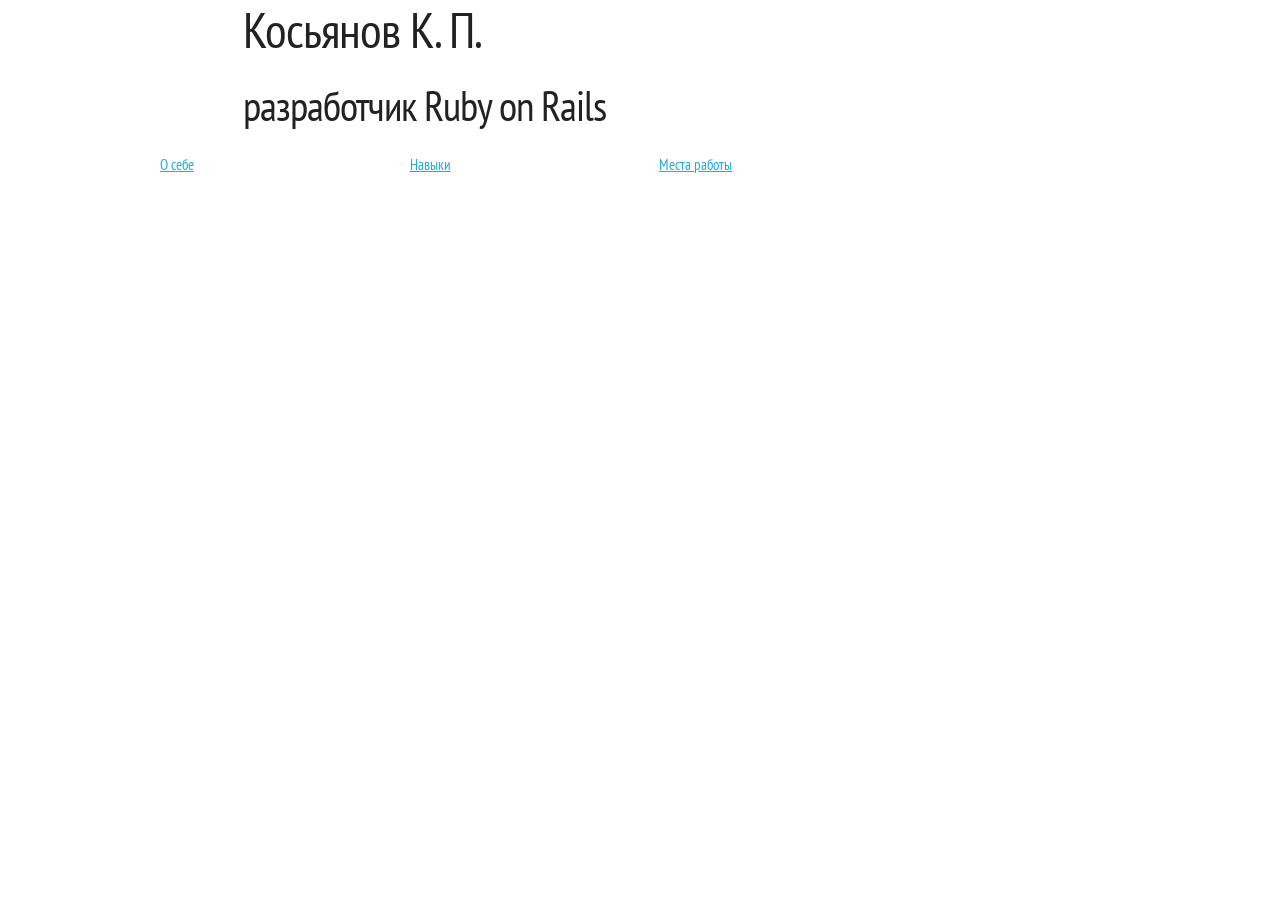
<file: index.html>
<!DOCTYPE html>
<html lang="ru">
<head>
    <meta charset="UTF-8">
    <title>Резюме</title>

    <link
            href='https://fonts.googleapis.com/css?family=PT+Sans+Narrow:400,700&subset=latin,cyrillic'
            rel='stylesheet' type='text/css'>

    <link rel="stylesheet" href="css/normalize.css">
    <link rel="stylesheet" href="css/skeleton.css">

</head>

<body>

<div class="container">

    <div class="column offset-by-one">
        <h1>Косьянов К. П.</h1>
    </div>

    <div class="column offset-by-one">
        <h2>разработчик Ruby on Rails</h2>
    </div>

    <div class="row">
        <div class="columns three button-primary">
            <a href="about.html">О себе</a>
        </div>
        <div class="columns three button-primary">
            <a href="skills.html">Навыки</a>
        </div>
        <div class="columns three button-primary">
            <a href="works.html">Места работы</a>
        </div>
    </div>

</div>

</body>
</html>
</file>
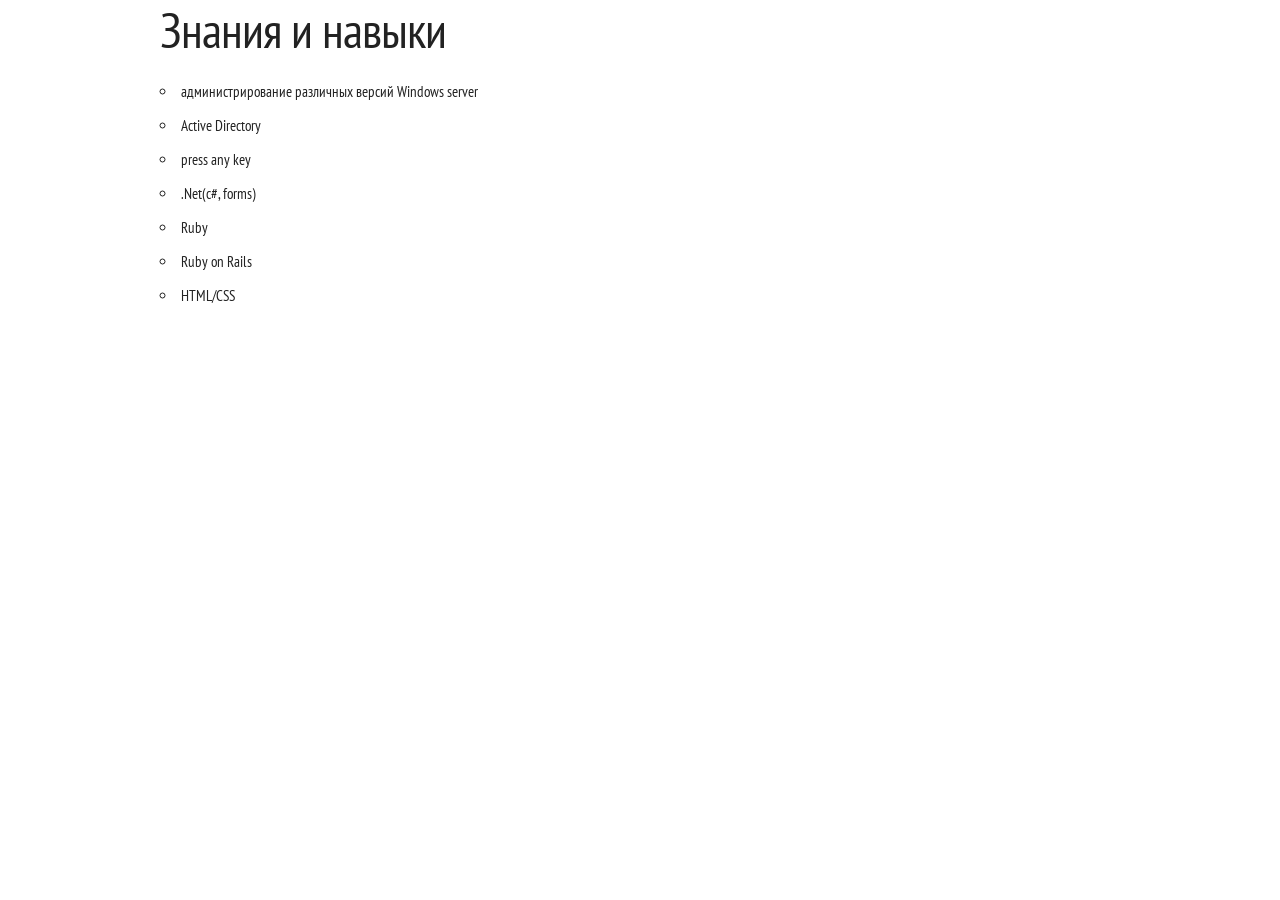
<file: skills.html>
<!DOCTYPE html>
<html lang="ru">
<head>
    <meta charset="UTF-8">
    <title>Навыки</title>

    <link href='https://fonts.googleapis.com/css?family=PT+Sans+Narrow:400,700&subset=latin,cyrillic'
          rel='stylesheet' type='text/css'>

    <link rel="stylesheet" href="css/normalize.css">
    <link rel="stylesheet" href="css/skeleton.css">

</head>

<body>

<div class="container">
    <h1>Знания и навыки</h1>
    <div class="row">
        <ul>

            <li>администрирование различных версий Windows server</li>
            <li>Active Directory</li>
            <li>press any key</li>
            <li>.Net(c#, forms)</li>
            <li>Ruby</li>
            <li>Ruby on Rails</li>
            <li>HTML/CSS</li>

        </ul>
    </div>

</div>

</body>
</html>
</file>
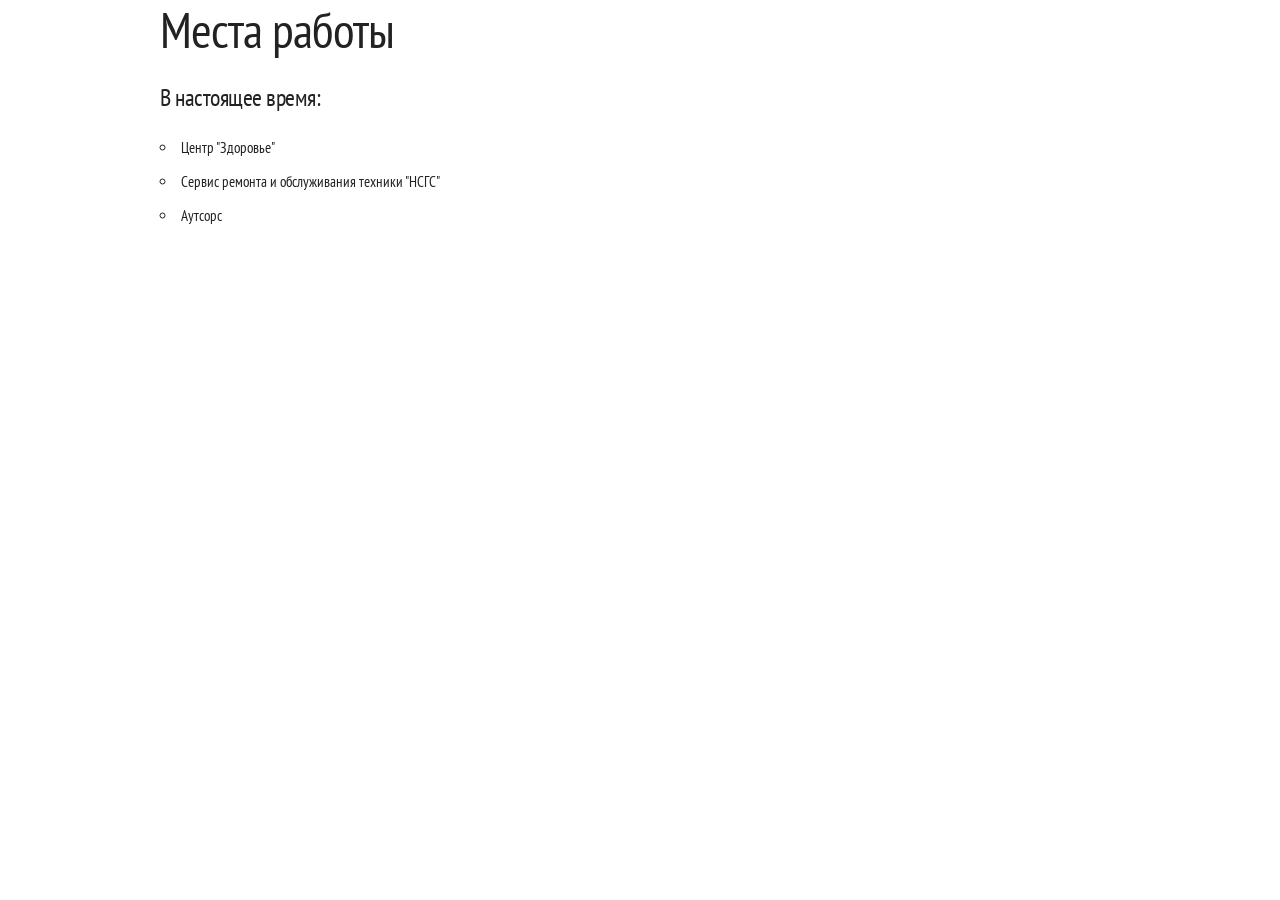
<file: works.html>
<!DOCTYPE html>
<html lang="ru">
<head>
    <meta charset="UTF-8">
    <title>места работы</title>

    <link href='https://fonts.googleapis.com/css?family=PT+Sans+Narrow:400,700&subset=latin,cyrillic'
          rel='stylesheet' type='text/css'>

    <link rel="stylesheet" href="css/normalize.css">
    <link rel="stylesheet" href="css/skeleton.css">

</head>

<body>

<div class="container">
    <h1>Места работы</h1>
    <div class="row">
        <h5>В настоящее время:</h5>
        <ul>
            <li>
                Центр "Здоровье"
            </li>
            <li>
                Сервис ремонта и обслуживания техники "НСГС"
            </li>
            <li>
                Аутсорс
            </li>

        </ul>


    </div>

</div>

</body>
</html>
</file>
<file: css/skeleton.css>
/*
* Skeleton V2.0.4
* Copyright 2014, Dave Gamache
* www.getskeleton.com
* Free to use under the MIT license.
* http://www.opensource.org/licenses/mit-license.php
* 12/29/2014
*/


/* Table of contents
––––––––––––––––––––––––––––––––––––––––––––––––––
- Grid
- Base Styles
- Typography
- Links
- Buttons
- Forms
- Lists
- Code
- Tables
- Spacing
- Utilities
- Clearing
- Media Queries
*/


/* Grid
–––––––––––––––––––––––––––––––––––––––––––––––––– */
.container {
  position: relative;
  width: 100%;
  max-width: 960px;
  margin: 0 auto;
  padding: 0 20px;
  box-sizing: border-box; }
.column,
.columns {
  width: 100%;
  float: left;
  box-sizing: border-box; }

/* For devices larger than 400px */
@media (min-width: 400px) {
  .container {
    width: 85%;
    padding: 0; }
}

/* For devices larger than 550px */
@media (min-width: 550px) {
  .container {
    width: 80%; }
  .column,
  .columns {
    margin-left: 4%; }
  .column:first-child,
  .columns:first-child {
    margin-left: 0; }

  .one.column,
  .one.columns                    { width: 4.66666666667%; }
  .two.columns                    { width: 13.3333333333%; }
  .three.columns                  { width: 22%;            }
  .four.columns                   { width: 30.6666666667%; }
  .five.columns                   { width: 39.3333333333%; }
  .six.columns                    { width: 48%;            }
  .seven.columns                  { width: 56.6666666667%; }
  .eight.columns                  { width: 65.3333333333%; }
  .nine.columns                   { width: 74.0%;          }
  .ten.columns                    { width: 82.6666666667%; }
  .eleven.columns                 { width: 91.3333333333%; }
  .twelve.columns                 { width: 100%; margin-left: 0; }

  .one-third.column               { width: 30.6666666667%; }
  .two-thirds.column              { width: 65.3333333333%; }

  .one-half.column                { width: 48%; }

  /* Offsets */
  .offset-by-one.column,
  .offset-by-one.columns          { margin-left: 8.66666666667%; }
  .offset-by-two.column,
  .offset-by-two.columns          { margin-left: 17.3333333333%; }
  .offset-by-three.column,
  .offset-by-three.columns        { margin-left: 26%;            }
  .offset-by-four.column,
  .offset-by-four.columns         { margin-left: 34.6666666667%; }
  .offset-by-five.column,
  .offset-by-five.columns         { margin-left: 43.3333333333%; }
  .offset-by-six.column,
  .offset-by-six.columns          { margin-left: 52%;            }
  .offset-by-seven.column,
  .offset-by-seven.columns        { margin-left: 60.6666666667%; }
  .offset-by-eight.column,
  .offset-by-eight.columns        { margin-left: 69.3333333333%; }
  .offset-by-nine.column,
  .offset-by-nine.columns         { margin-left: 78.0%;          }
  .offset-by-ten.column,
  .offset-by-ten.columns          { margin-left: 86.6666666667%; }
  .offset-by-eleven.column,
  .offset-by-eleven.columns       { margin-left: 95.3333333333%; }

  .offset-by-one-third.column,
  .offset-by-one-third.columns    { margin-left: 34.6666666667%; }
  .offset-by-two-thirds.column,
  .offset-by-two-thirds.columns   { margin-left: 69.3333333333%; }

  .offset-by-one-half.column,
  .offset-by-one-half.columns     { margin-left: 52%; }

}


/* Base Styles
–––––––––––––––––––––––––––––––––––––––––––––––––– */
/* NOTE
html is set to 62.5% so that all the REM measurements throughout Skeleton
are based on 10px sizing. So basically 1.5rem = 15px :) */
html {
  font-size: 62.5%; }
body {
  font-size: 1.5em; /* currently ems cause chrome bug misinterpreting rems on body element */
  line-height: 1.6;
  font-weight: 400;
  font-family: "PT Sans Narrow", "HelveticaNeue", "Helvetica Neue", Helvetica, Arial, sans-serif;
  color: #222; }


/* Typography
–––––––––––––––––––––––––––––––––––––––––––––––––– */
h1, h2, h3, h4, h5, h6 {
  margin-top: 0;
  margin-bottom: 2rem;
  font-weight: 300; }
h1 { font-size: 4.0rem; line-height: 1.2;  letter-spacing: -.1rem;}
h2 { font-size: 3.6rem; line-height: 1.25; letter-spacing: -.1rem; }
h3 { font-size: 3.0rem; line-height: 1.3;  letter-spacing: -.1rem; }
h4 { font-size: 2.4rem; line-height: 1.35; letter-spacing: -.08rem; }
h5 { font-size: 1.8rem; line-height: 1.5;  letter-spacing: -.05rem; }
h6 { font-size: 1.5rem; line-height: 1.6;  letter-spacing: 0; }

/* Larger than phablet */
@media (min-width: 550px) {
  h1 { font-size: 5.0rem; }
  h2 { font-size: 4.2rem; }
  h3 { font-size: 3.6rem; }
  h4 { font-size: 3.0rem; }
  h5 { font-size: 2.4rem; }
  h6 { font-size: 1.5rem; }
}

p {
  margin-top: 0; }


/* Links
–––––––––––––––––––––––––––––––––––––––––––––––––– */
a {
  color: #1EAEDB; }
a:hover {
  color: #0FA0CE; }


/* Buttons
–––––––––––––––––––––––––––––––––––––––––––––––––– */
.button,
button,
input[type="submit"],
input[type="reset"],
input[type="button"] {
  display: inline-block;
  height: 38px;
  padding: 0 30px;
  color: #555;
  text-align: center;
  font-size: 11px;
  font-weight: 600;
  line-height: 38px;
  letter-spacing: .1rem;
  text-transform: uppercase;
  text-decoration: none;
  white-space: nowrap;
  background-color: transparent;
  border-radius: 4px;
  border: 1px solid #bbb;
  cursor: pointer;
  box-sizing: border-box; }
.button:hover,
button:hover,
input[type="submit"]:hover,
input[type="reset"]:hover,
input[type="button"]:hover,
.button:focus,
button:focus,
input[type="submit"]:focus,
input[type="reset"]:focus,
input[type="button"]:focus {
  color: #333;
  border-color: #888;
  outline: 0; }
.button.button-primary,
button.button-primary,
input[type="submit"].button-primary,
input[type="reset"].button-primary,
input[type="button"].button-primary {
  color: #FFF;
  background-color: #33C3F0;
  border-color: #33C3F0; }
.button.button-primary:hover,
button.button-primary:hover,
input[type="submit"].button-primary:hover,
input[type="reset"].button-primary:hover,
input[type="button"].button-primary:hover,
.button.button-primary:focus,
button.button-primary:focus,
input[type="submit"].button-primary:focus,
input[type="reset"].button-primary:focus,
input[type="button"].button-primary:focus {
  color: #FFF;
  background-color: #1EAEDB;
  border-color: #1EAEDB; }


/* Forms
–––––––––––––––––––––––––––––––––––––––––––––––––– */
input[type="email"],
input[type="number"],
input[type="search"],
input[type="text"],
input[type="tel"],
input[type="url"],
input[type="password"],
textarea,
select {
  height: 38px;
  padding: 6px 10px; /* The 6px vertically centers text on FF, ignored by Webkit */
  background-color: #fff;
  border: 1px solid #D1D1D1;
  border-radius: 4px;
  box-shadow: none;
  box-sizing: border-box; }
/* Removes awkward default styles on some inputs for iOS */
input[type="email"],
input[type="number"],
input[type="search"],
input[type="text"],
input[type="tel"],
input[type="url"],
input[type="password"],
textarea {
  -webkit-appearance: none;
     -moz-appearance: none;
          appearance: none; }
textarea {
  min-height: 65px;
  padding-top: 6px;
  padding-bottom: 6px; }
input[type="email"]:focus,
input[type="number"]:focus,
input[type="search"]:focus,
input[type="text"]:focus,
input[type="tel"]:focus,
input[type="url"]:focus,
input[type="password"]:focus,
textarea:focus,
select:focus {
  border: 1px solid #33C3F0;
  outline: 0; }
label,
legend {
  display: block;
  margin-bottom: .5rem;
  font-weight: 600; }
fieldset {
  padding: 0;
  border-width: 0; }
input[type="checkbox"],
input[type="radio"] {
  display: inline; }
label > .label-body {
  display: inline-block;
  margin-left: .5rem;
  font-weight: normal; }


/* Lists
–––––––––––––––––––––––––––––––––––––––––––––––––– */
ul {
  list-style: circle inside; }
ol {
  list-style: decimal inside; }
ol, ul {
  padding-left: 0;
  margin-top: 0; }
ul ul,
ul ol,
ol ol,
ol ul {
  margin: 1.5rem 0 1.5rem 3rem;
  font-size: 90%; }
li {
  margin-bottom: 1rem; }


/* Code
–––––––––––––––––––––––––––––––––––––––––––––––––– */
code {
  padding: .2rem .5rem;
  margin: 0 .2rem;
  font-size: 90%;
  white-space: nowrap;
  background: #F1F1F1;
  border: 1px solid #E1E1E1;
  border-radius: 4px; }
pre > code {
  display: block;
  padding: 1rem 1.5rem;
  white-space: pre; }


/* Tables
–––––––––––––––––––––––––––––––––––––––––––––––––– */
th,
td {
  padding: 12px 15px;
  text-align: left;
  border-bottom: 1px solid #E1E1E1; }
th:first-child,
td:first-child {
  padding-left: 0; }
th:last-child,
td:last-child {
  padding-right: 0; }


/* Spacing
–––––––––––––––––––––––––––––––––––––––––––––––––– */
button,
.button {
  margin-bottom: 1rem; }
input,
textarea,
select,
fieldset {
  margin-bottom: 1.5rem; }
pre,
blockquote,
dl,
figure,
table,
p,
ul,
ol,
form {
  margin-bottom: 2.5rem; }


/* Utilities
–––––––––––––––––––––––––––––––––––––––––––––––––– */
.u-full-width {
  width: 100%;
  box-sizing: border-box; }
.u-max-full-width {
  max-width: 100%;
  box-sizing: border-box; }
.u-pull-right {
  float: right; }
.u-pull-left {
  float: left; }


/* Misc
–––––––––––––––––––––––––––––––––––––––––––––––––– */
hr {
  margin-top: 3rem;
  margin-bottom: 3.5rem;
  border-width: 0;
  border-top: 1px solid #E1E1E1; }


/* Clearing
–––––––––––––––––––––––––––––––––––––––––––––––––– */

/* Self Clearing Goodness */
.container:after,
.row:after,
.u-cf {
  content: "";
  display: table;
  clear: both; }


/* Media Queries
–––––––––––––––––––––––––––––––––––––––––––––––––– */
/*
Note: The best way to structure the use of media queries is to create the queries
near the relevant code. For example, if you wanted to change the styles for buttons
on small devices, paste the mobile query code up in the buttons section and style it
there.
*/


/* Larger than mobile */
@media (min-width: 400px) {}

/* Larger than phablet (also point when grid becomes active) */
@media (min-width: 550px) {}

/* Larger than tablet */
@media (min-width: 750px) {}

/* Larger than desktop */
@media (min-width: 1000px) {}

/* Larger than Desktop HD */
@media (min-width: 1200px) {}
</file>
